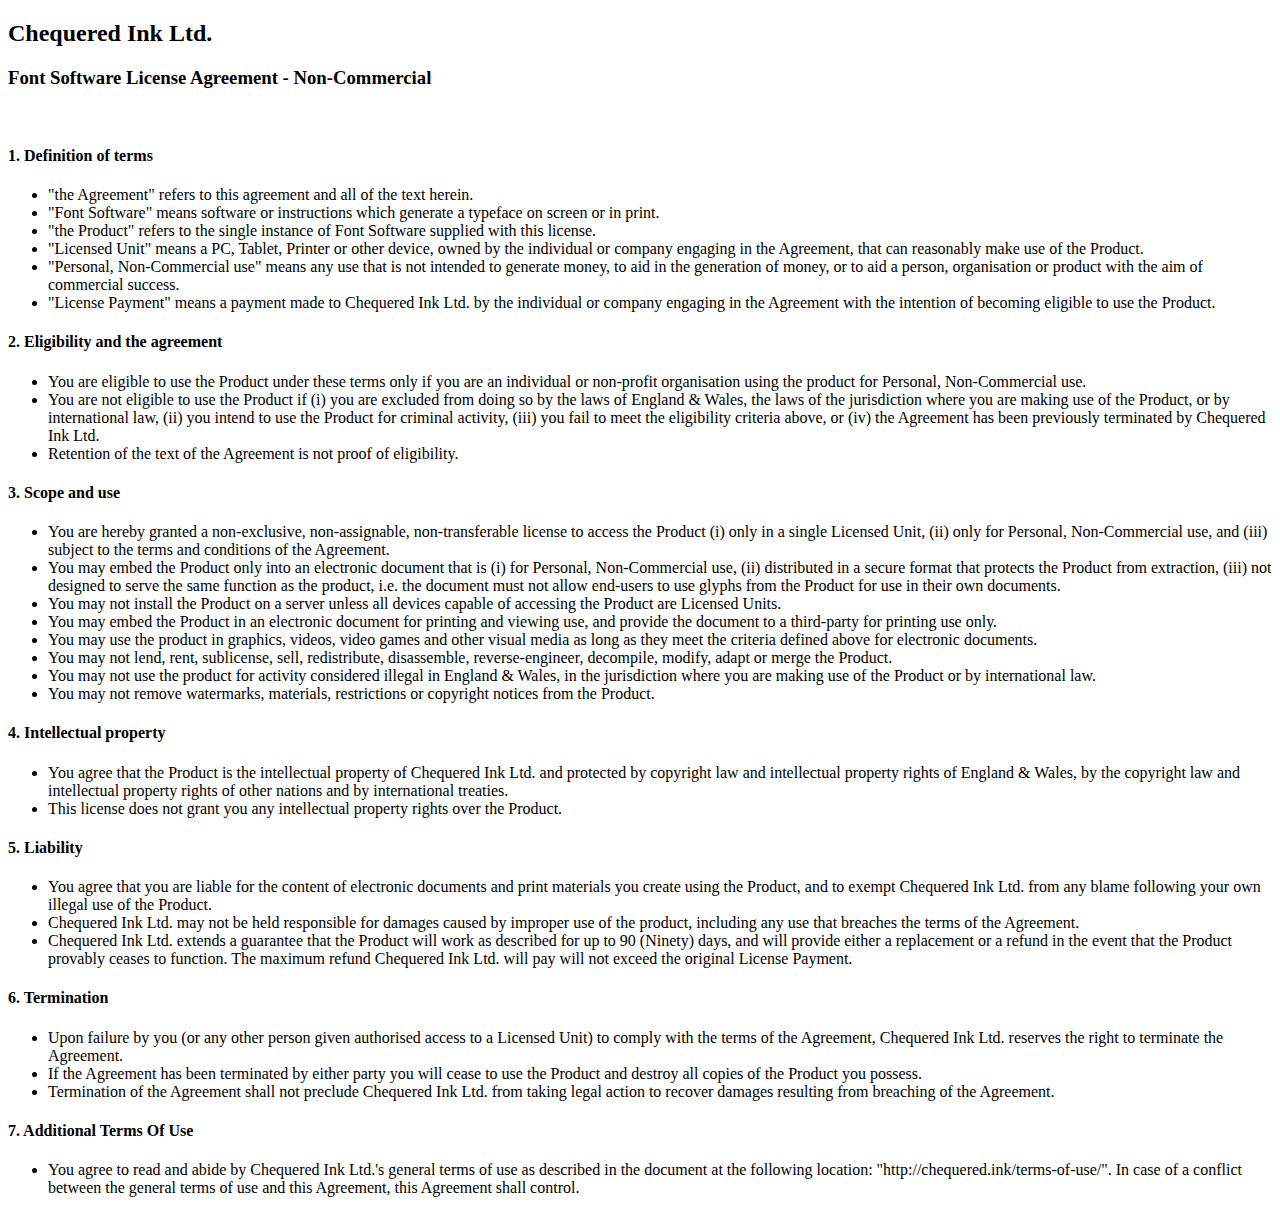
<file: fonts/FSLA_NonCommercial_License.html>
<!DOCTYPE html>
<html>
<head>
<title>Font Software License Agreement - Non-Commercial</title>
</head>
<body>
<h2>Chequered Ink Ltd.</h2>
<h3>Font Software License Agreement - Non-Commercial</h3><br/>
<h4>1. Definition of terms</h4>
<ul>
<li>"the Agreement" refers to this agreement and all of the text herein.</li>
<li>"Font Software" means software or instructions which generate a typeface on screen or in print.</li>
<li>"the Product" refers to the single instance of Font Software supplied with this license.</li>
<li>"Licensed Unit" means a PC, Tablet, Printer or other device, owned by the individual or company engaging in the Agreement, that can reasonably make use of the Product.</li>
<li>"Personal, Non-Commercial use" means any use that is not intended to generate money, to aid in the generation of money, or to aid a person, organisation or product with the aim of commercial success.</li>
<li>"License Payment" means a payment made to Chequered Ink Ltd. by the individual or company engaging in the Agreement with the intention of becoming eligible to use the Product.</li>
</ul>

<h4>2. Eligibility and the agreement</h4>
<ul>
<li>You are eligible to use the Product under these terms only if you are an individual or non-profit organisation using the product for Personal, Non-Commercial use.</li>
<li>You are not eligible to use the Product if (i) you are excluded from doing so by the laws of England & Wales, the laws of the jurisdiction where you are making use of the Product, or by international law, (ii) you intend to use the Product for criminal activity, (iii) you fail to meet the eligibility criteria above, or (iv) the Agreement has been previously terminated by Chequered Ink Ltd.</li>
<li>Retention of the text of the Agreement is not proof of eligibility.</li>
</ul>

<h4>3. Scope and use</h4>
<ul>
<li>You are hereby granted a non-exclusive, non-assignable, non-transferable license to access the Product (i) only in a single Licensed Unit, (ii) only for Personal, Non-Commercial use, and (iii) subject to the terms and conditions of the Agreement.</li>
<li>You may embed the Product only into an electronic document that is (i) for Personal, Non-Commercial use, (ii) distributed in a secure format that protects the Product from extraction, (iii) not designed to serve the same function as the product, i.e. the document must not allow end-users to use glyphs from the Product for use in their own documents.</li>
<li>You may not install the Product on a server unless all devices capable of accessing the Product are Licensed Units.</li>
<li>You may embed the Product in an electronic document for printing and viewing use, and provide the document to a third-party for printing use only.</li>
<li>You may use the product in graphics, videos, video games and other visual media as long as they meet the criteria defined above for electronic documents.</li>
<li>You may not lend, rent, sublicense, sell, redistribute, disassemble, reverse-engineer, decompile, modify, adapt or merge the Product.</li>
<li>You may not use the product for activity considered illegal in England & Wales, in the jurisdiction where you are making use of the Product or by international law.</li>
<li>You may not remove watermarks, materials, restrictions or copyright notices from the Product.</li>
</ul>

<h4>4. Intellectual property</h4>
<ul>
<li>You agree that the Product is the intellectual property of Chequered Ink Ltd. and protected by copyright law and intellectual property rights of England & Wales, by the copyright law and intellectual property rights of other nations and by international treaties.</li>
<li>This license does not grant you any intellectual property rights over the Product.</li>
</ul>

<h4>5. Liability</h4>
<ul>
<li>You agree that you are liable for the content of electronic documents and print materials you create using the Product, and to exempt Chequered Ink Ltd. from any blame following your own illegal use of the Product.</li>
<li>Chequered Ink Ltd. may not be held responsible for damages caused by improper use of the product, including any use that breaches the terms of the Agreement.</li>
<li>Chequered Ink Ltd. extends a guarantee that the Product will work as described for up to 90 (Ninety) days, and will provide either a replacement or a refund in the event that the Product provably ceases to function. The maximum refund Chequered Ink Ltd. will pay will not exceed the original License Payment.</li>
</ul>

<h4>6. Termination</h4>
<ul>
<li>Upon failure by you (or any other person given authorised access to a Licensed Unit) to comply with the terms of the Agreement, Chequered Ink Ltd. reserves the right to terminate the Agreement.</li>
<li>If the Agreement has been terminated by either party you will cease to use the Product and destroy all copies of the Product you possess.</li>
<li>Termination of the Agreement shall not preclude Chequered Ink Ltd. from taking legal action to recover damages resulting from breaching of the Agreement.</li>
</ul>

<h4>7. Additional Terms Of Use</h4>
<ul>
<li>You agree to read and abide by Chequered Ink Ltd.'s general terms of use as described in the document at the following location: "http://chequered.ink/terms-of-use/". In case of a conflict between the general terms of use and this Agreement, this Agreement shall control.</li>
</ul>
</body>
</html>
</file>
